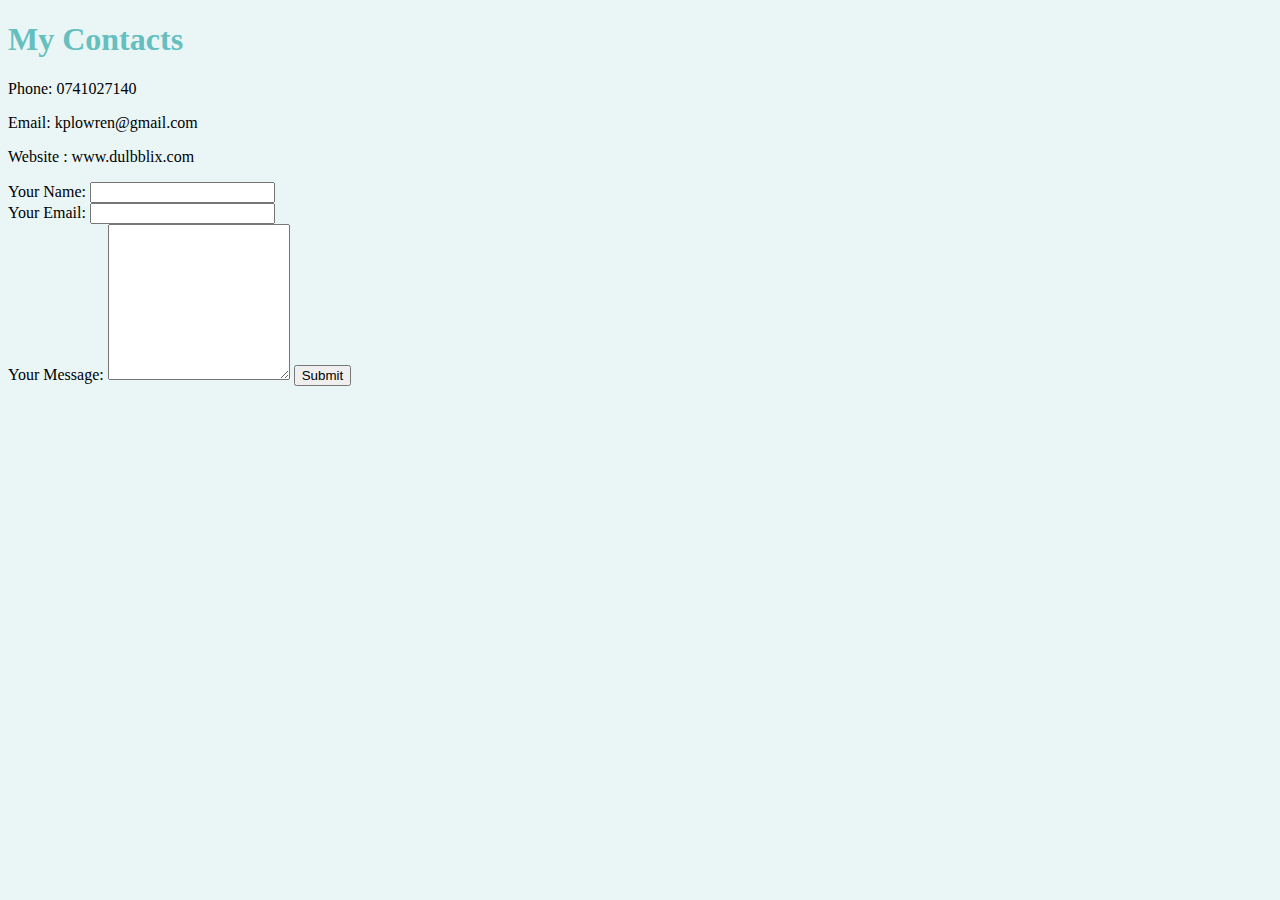
<file: contactme.html>
<!DOCTYPE html>
<html>
<head>
	<title>Contact Me</title>
	<h1>My Contacts</h1>
	<link rel="stylesheet" type="text/css" href="Styles.css">
</head>
<body>
	<p>Phone: 0741027140</p>
	<p> Email: kplowren@gmail.com</p>
	<p> Website : www.dulbblix.com</p>

	<form action="mailto:kplowren@gmail.com" method="get" enctype ="text/plain">
		<label> Your Name:</label>
		<input type="Text" name="yourName" value=""><br>
		<label> Your Email:</label> 
		<input type="Email" name="yourEmail" value=""><br>
		<label> Your Message:</label> 
		<textarea name="yourMessage" rows = "10" col ="30"></textarea>
		<input type="Submit">

		
		
	</form>


</body>
</html>
</file>
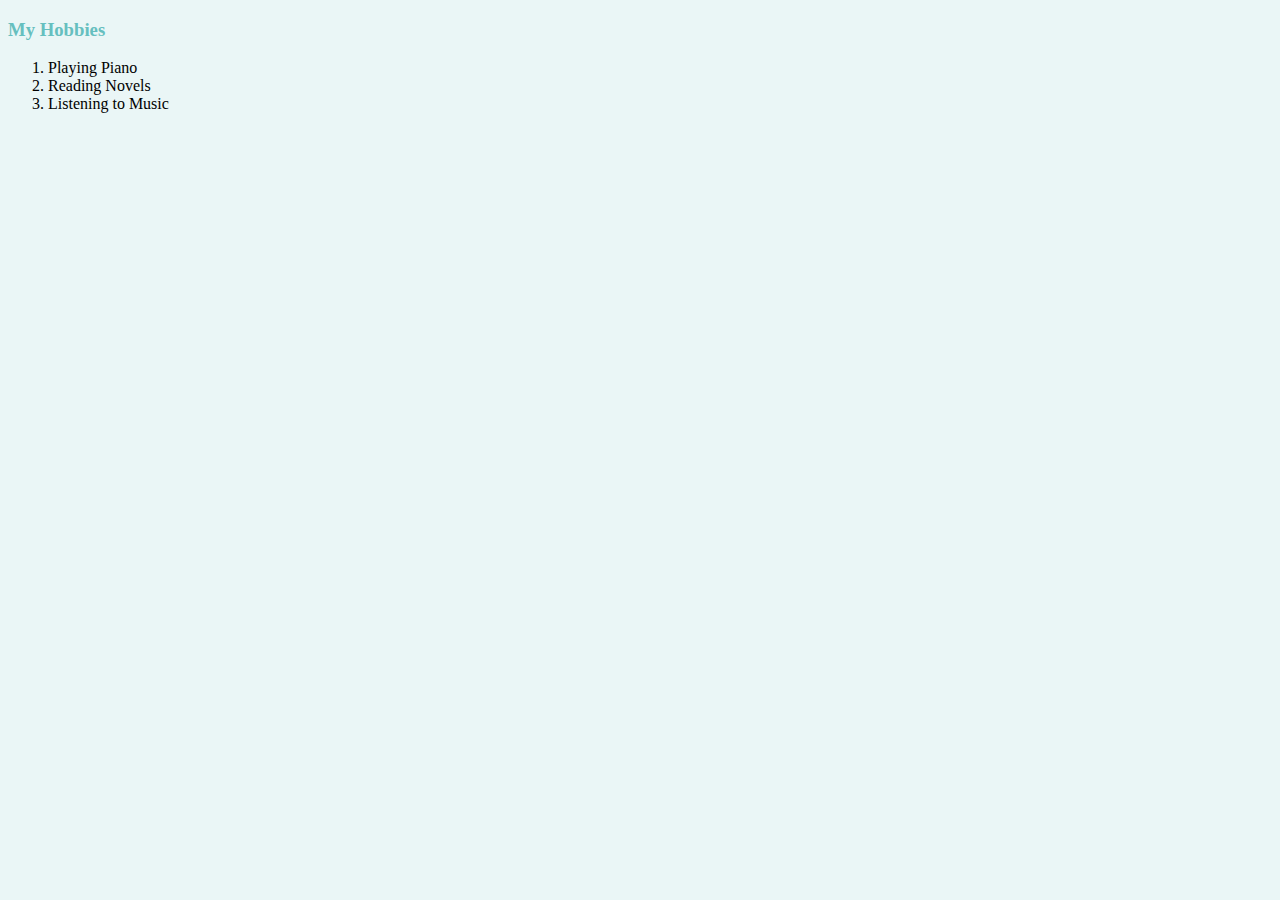
<file: myhobbies.html>
<!DOCTYPE html>
<html>
<head>
	<title>My Hobbies</title>
	<link rel="stylesheet" type="text/css" href="Styles.css">
</head>
<body>
	<h3> My Hobbies </h3>
	<ol>
		<li>Playing Piano</li>
		<li>Reading Novels</li>
		<li>Listening to Music</li>
	</ol>

</body>
</html>
</file>
<file: Styles.css>
body{
	background-color: #EAF6F6;
		}
hr{
	background-color: white;
	border-style: none;
	border-top-style: dotted;
	border-color: grey;
	border-width: 5px;
	width: 5%;
}

h1{
	color: #66BFBF;
}
h3{
	color: #66BFBF;
}
</file>
